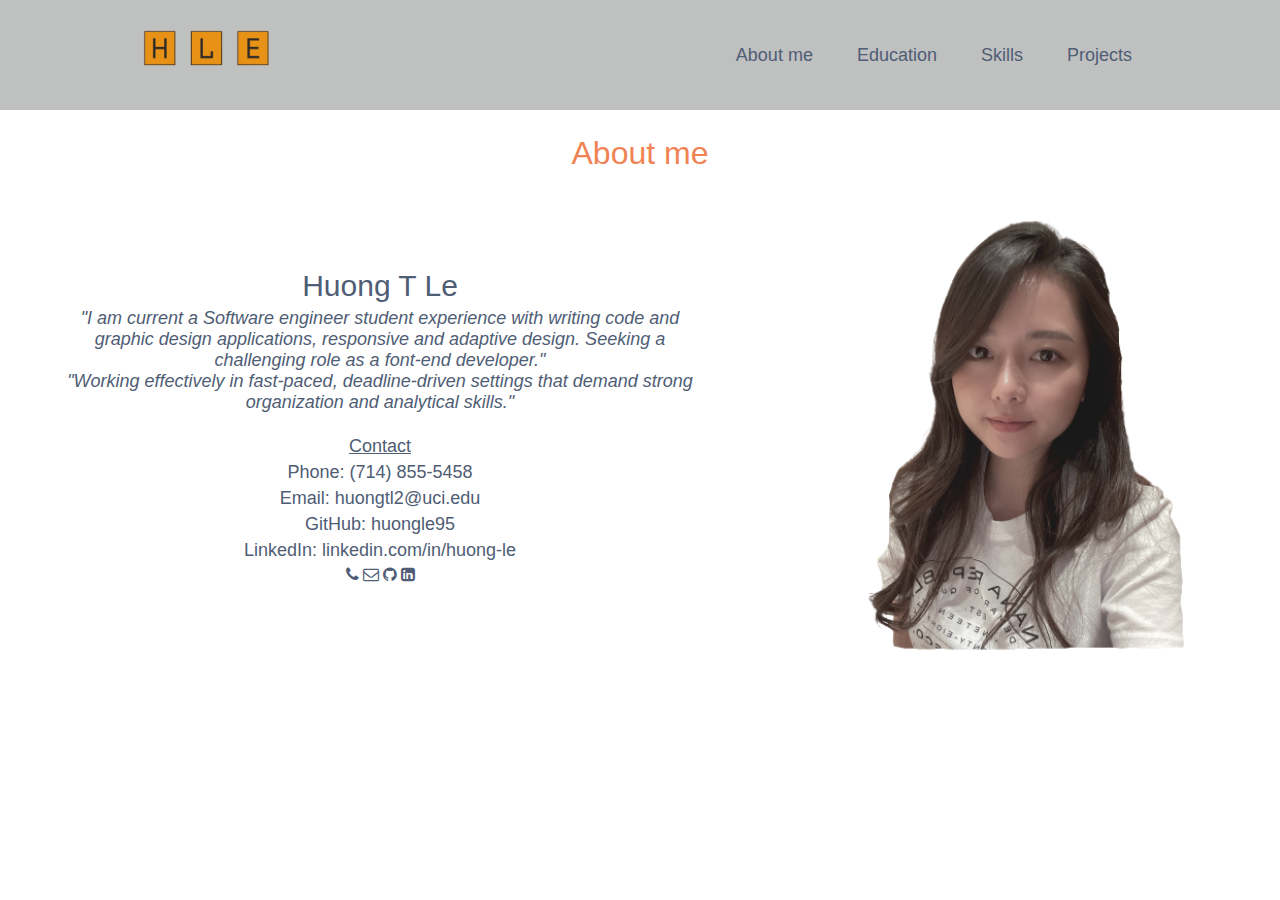
<file: A1/index.html>
<!DOCTYPE html>
<html lang="en">
  <head>
    <meta charset="utf-8">
    <meta http-equiv="X-UA-Compatible" content="IE=edge">
    <title>Huong Le Portfolio</title>
    <meta name="viewport" content="width=device-width, initial-scale=1.0">
    <link rel="stylesheet" href="styles.css">
    <link rel="stylesheet" href="https://cdnjs.cloudflare.com/ajax/libs/font-awesome/4.7.0/css/font-awesome.min.css">
  </head>
  <body>
    <div class="bar-top">
      <a href="index.html"><img class="logo" src="images/logo.png" alt="logo"></a>

      <nav class="nav-bar">
        <ul>
          <li><a href="index.html">About me</a></li>
          <li><a href="education.html">Education</a></li>
          <li><a href="skills.html">Skills</a></li>
          <li><a href="projects.html">Projects</a></li>

        </ul>
      </nav>
    </div>
    
    <h1 class='title'>About me</h1>

    <div id="about-me"> 
      <div class="container-left">
        <p><span class="name"> Huong T Le</span></p>
        <p><em>"I  am  current a Software engineer student experience with writing code and graphic design applications, 
          responsive and adaptive design. Seeking a challenging role as a font-end developer."<br>
        "Working effectively in fast-paced, deadline-driven settings that demand strong organization and analytical skills."</em></p>
        <br>
        <h3><u>Contact</u></h3>
        <p>Phone: (714) 855-5458</p>
        <p>Email: <a href="mailto:huongtl2@uci.edu.com">huongtl2@uci.edu</a></p>
        <p>GitHub: <a href="https://github.com/huongle95">huongle95</a></p>
        <p>LinkedIn: <a href="https://www.linkedin.com/in/huong-le-7205001b9/">linkedin.com/in/huong-le</a></p>

        <div class="icon">
          <i class="fa fa-phone"></i>
          <i class="fa fa-envelope-o" ></i>
          <i class="fa fa-github"></i>
          <i class="fa fa-linkedin-square"></i>
        </div>

      </div>

      <div class="container-right">
        <img class ="profile-pic" src="images/profilePicture.png" alt="Huong Le">
      </div>
      </div>
    </div>
  </body>
</html>
</file>
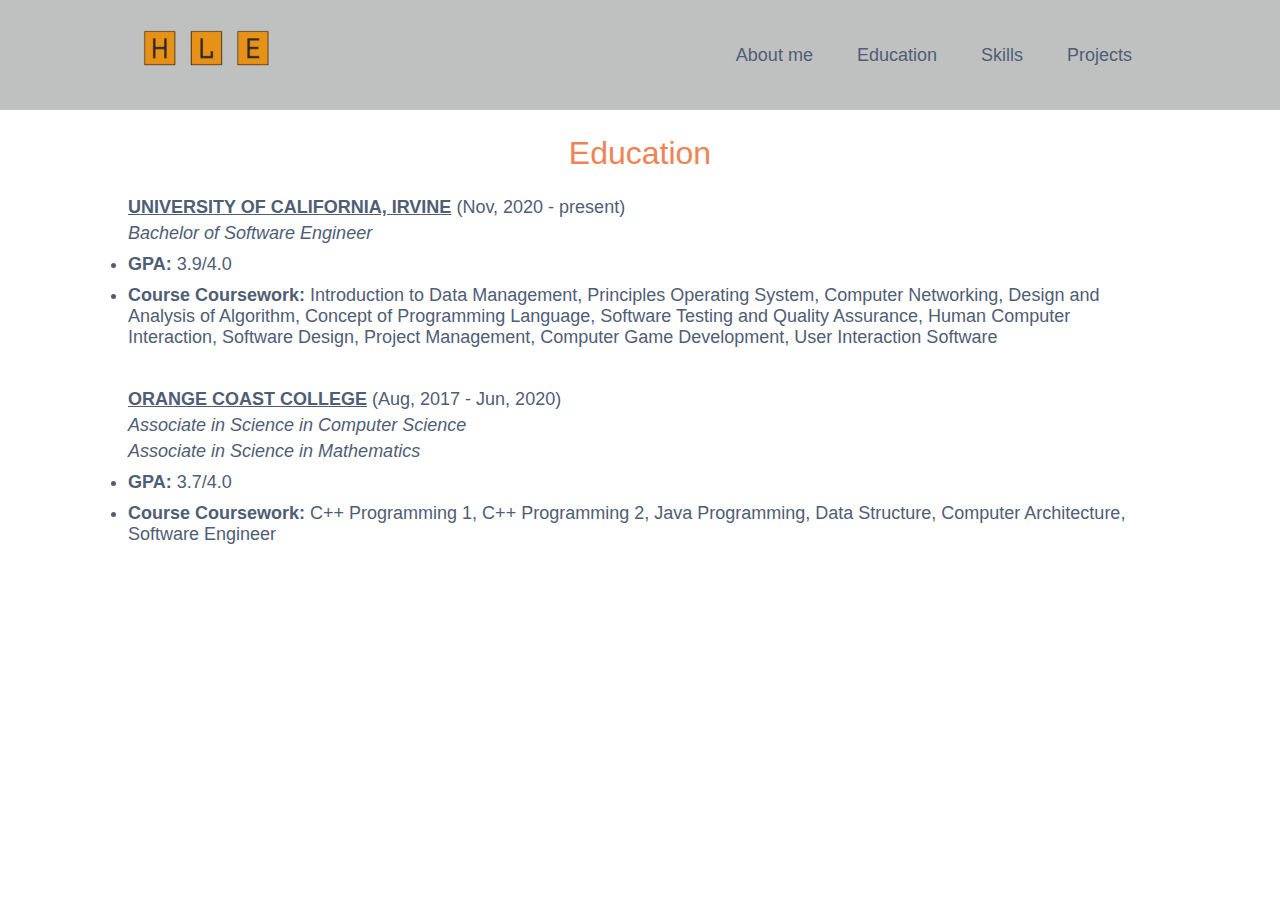
<file: A1/education.html>
<!DOCTYPE html>
<html lang="en">
  <head>
    <meta charset="utf-8">
    <meta http-equiv="X-UA-Compatible" content="IE=edge">
    <title>Education</title>
    <meta name="description" content="">
    <meta name="viewport" content="width=device-width, initial-scale=1.0">
    <link rel="stylesheet" href="styles.css">
    <link rel="stylesheet" href="https://cdnjs.cloudflare.com/ajax/libs/font-awesome/4.7.0/css/font-awesome.min.css">
  </head>
  <body>
    <div class="bar-top">
        <a href="index.html"><img class="logo" src="images/logo.png" alt="logo"></a>
  
        <nav class="nav-bar">
          <ul>
            <li><a href="index.html">About me</a></li>
            <li><a href="education.html">Education</a></li>
            <li><a href="skills.html">Skills</a></li>
            <li><a href="projects.html">Projects</a></li>
          </ul>
        </nav>
      </div>

      <h1 class="title">Education</h1>
      
      <div id="education">
          <div class="row">
          
                <h3><strong><u>UNIVERSITY OF CALIFORNIA, IRVINE</u></strong> <span class="weak">(Nov, 2020 - present)</span></h3>
                <p><em>Bachelor of Software Engineer</em></p>
                <ul>
                    <li><p><strong>GPA:</strong> 3.9/4.0</p></li>
                    <li><p><strong>Course Coursework:</strong> Introduction to Data Management, Principles Operating System,
                        Computer Networking, Design and Analysis of Algorithm, Concept of Programming Language,
                        Software Testing and Quality Assurance, Human Computer Interaction, Software Design,
                        Project Management, Computer Game Development, User Interaction Software</p></li>
                </ul>
                <br>
                <br>

                <h3><strong><u>ORANGE COAST COLLEGE</u></strong> <span class="weak">(Aug, 2017 - Jun, 2020)</span></h3>
                <p><em>Associate in Science in Computer Science </em></p>
                <p><em>Associate in Science in Mathematics</em></p>
                <ul>
                    <li><p><strong>GPA:</strong> 3.7/4.0</p></li>
                    <li><p><strong>Course Coursework:</strong> C++ Programming 1, C++ Programming 2, Java Programming,
                    Data Structure, Computer Architecture, Software Engineer</p></li>
                </ul>
            
          </div>


      </div>
  </body>
  </html>
</file>
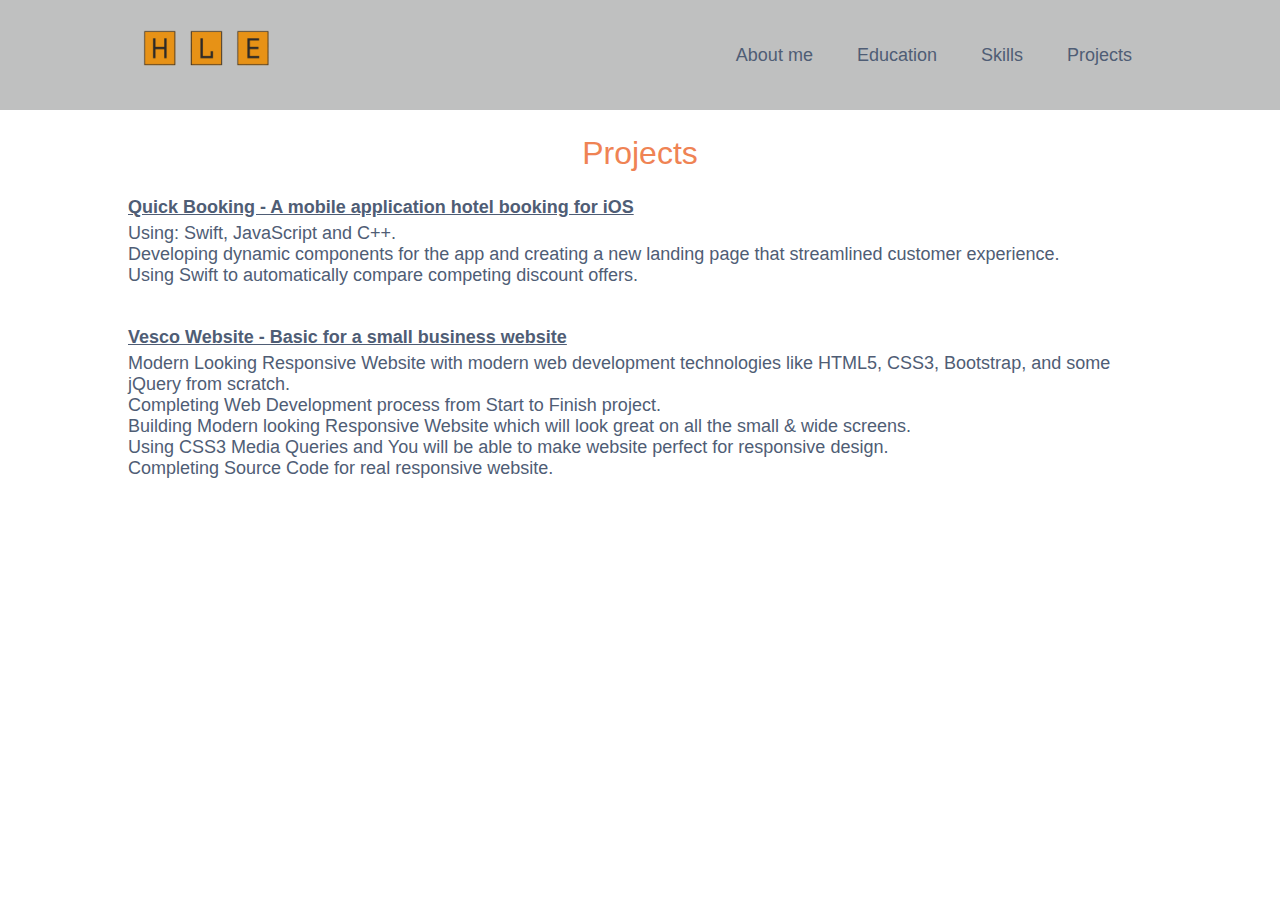
<file: A1/projects.html>
<!DOCTYPE html>
<html lang="en">
  <head>
    <meta charset="utf-8">
    <meta http-equiv="X-UA-Compatible" content="IE=edge">
    <title>Projects</title>
    <meta name="description" content="">
    <meta name="viewport" content="width=device-width, initial-scale=1.0">
    <link rel="stylesheet" href="styles.css">
    <link rel="stylesheet" href="https://cdnjs.cloudflare.com/ajax/libs/font-awesome/4.7.0/css/font-awesome.min.css">
  </head>
  <body>
    <div class="bar-top">
        <a href="index.html"><img class="logo" src="images/logo.png" alt="logo"></a>
  
        <nav class="nav-bar">
          <ul>
            <li><a href="index.html">About me</a></li>
            <li><a href="education.html">Education</a></li>
            <li><a href="skills.html">Skills</a></li>
            <li><a href="projects.html">Projects</a></li>
          </ul>
        </nav>
      </div>


      <h1 class="title">Projects</h1>

      <div id="Projects">
          <div class="row">

                <a href="https://github.com/huongle95"><h3><strong><u>Quick Booking - A mobile application hotel booking for iOS</u></strong></h3></a>
                <p>Using: Swift, JavaScript and C++.<br>
                    Developing dynamic components for the app and creating a new landing page that streamlined customer experience.<br>
                    Using Swift to automatically compare competing discount offers.
                </p>

                <br>
                <br>

                <a href="https://github.com/huongle95"><h3><strong><u>Vesco Website - Basic for a small business website</u></strong></h3></a>
                <p>Modern Looking Responsive Website with modern web development technologies 
                    like HTML5, CSS3, Bootstrap, and some jQuery from scratch.<br>
                    Completing Web Development process from Start to Finish project.<br>
                    Building Modern looking Responsive Website which will look great on all the small & wide screens.<br>
                    Using CSS3 Media Queries and You will be able to make website perfect for responsive design.<br>
                    Completing Source Code for real responsive website.
                </p>

                
        </div>

        </div>


      </div>
  </body>
  </html>
</file>
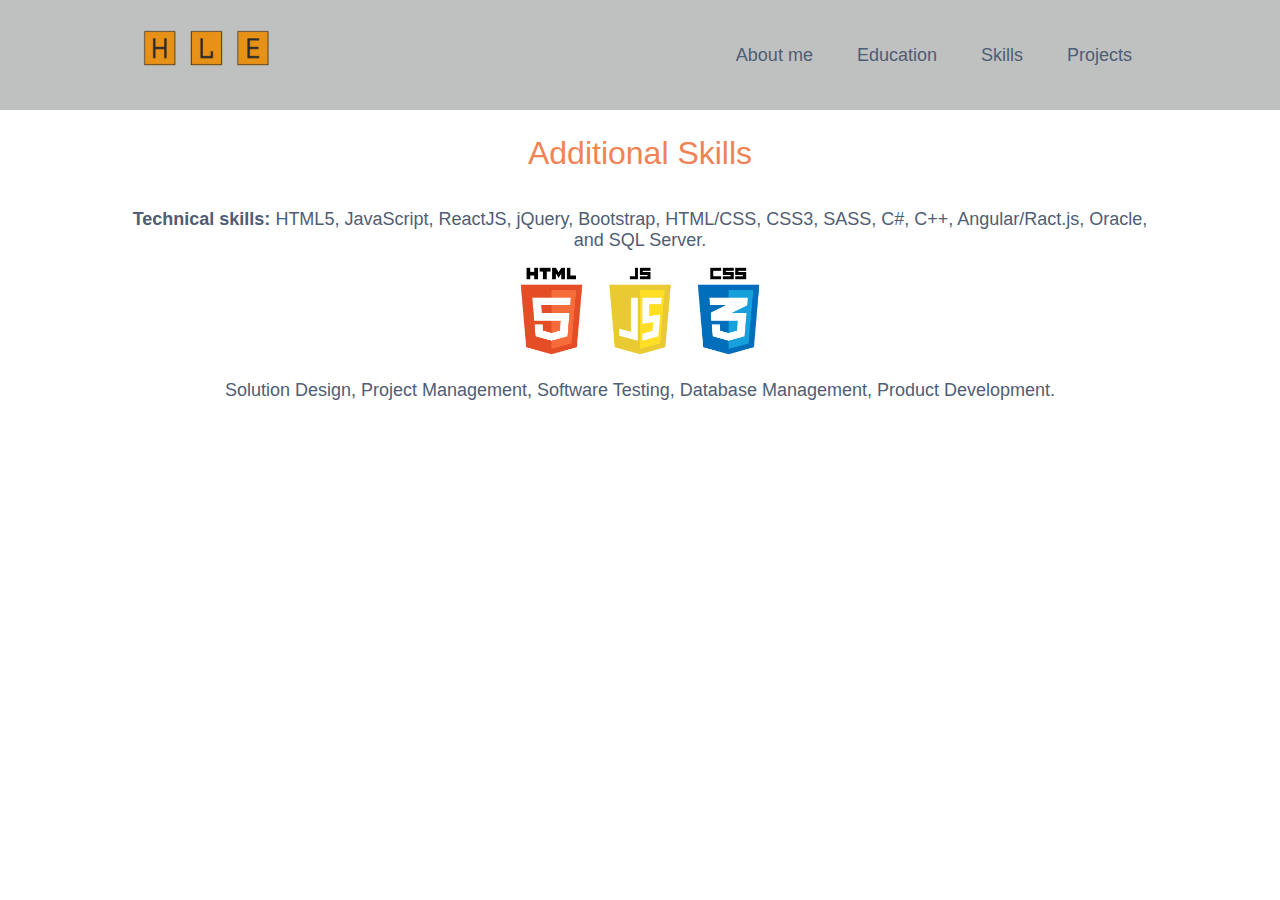
<file: A1/skills.html>
<!DOCTYPE html>
<html lang="en">
  <head>
    <meta charset="utf-8">
    <meta http-equiv="X-UA-Compatible" content="IE=edge">
    <title>Education</title>
    <meta name="description" content="">
    <meta name="viewport" content="width=device-width, initial-scale=1.0">
    <link rel="stylesheet" href="styles.css">
    <link rel="stylesheet" href="https://cdnjs.cloudflare.com/ajax/libs/font-awesome/4.7.0/css/font-awesome.min.css">
  </head>
  <body>
    <div class="bar-top">
        <a href="index.html"><img class="logo" src="images/logo.png" alt="logo"></a>
  
        <nav class="nav-bar">
          <ul>
            <li><a href="index.html">About me</a></li>
            <li><a href="education.html">Education</a></li>
            <li><a href="skills.html">Skills</a></li>
            <li><a href="projects.html">Projects</a></li>
          </ul>
        </nav>
      </div>

      <h1 class="title">Additional Skills</h1>

      <div id="skills">
        <div class="row">
          <p><strong>Technical skills:</strong> HTML5, JavaScript, ReactJS, jQuery, Bootstrap, HTML/CSS, CSS3, SASS,
            C#, C++, Angular/Ract.js, Oracle, and SQL Server. </p>
  
          <img class="skill-image" src="images/3-logos.png" alt="logos"/>
  
          <p>Solution Design, Project Management, Software Testing, Database Management, Product Development.</p>
    
        </div>
        
      </div>
  </body>
  </html>
</file>
<file: A1/styles.css>
@import url('https://fonts.googleapis.com/css2?family=Montserrat&display=swap');
*{
    box-sizing: border-box;
    margin: 0;
    padding: 0;
    
}

li, a, h2, h1, h3, p, span{
font-family: "Roboto", sans-serif;
padding-top: 5px;
font-weight: 400;
font-size: 18px;
color: #4f5d75;
text-decoration: none;
}

.bar-top {
    display: flex;
    justify-content: space-between;
    align-items: center;
    padding: 0px 10%;
    background-color:#bfc0c0;
}

.logo{
    cursor: pointer;
    height: 100px;
    width: auto;   
}

.nav-bar {
    list-style: none;
    display: inline-block;

}
.nav-bar li {
    display: inline-block;
    padding: 0px 20px;
}
.nav-bar li a{
    transition: all 0.3s ease 0s;
}
.nav-bar li a:hover {
    color: #ef8354;
}

.title {
    font-size: 2rem;
    text-align: center;
    margin: 20px;
    color: #ef8354;
}

.name{
    font-size: 30px;

}

#about-me {
    display: flex;
    flex-flow: row wrap;
    justify-content: space-around;
    align-items: center;
    align-content: center;
}

.container-left, #skills {
    display: flex;
    flex-flow: column wrap;
    justify-content: center;
    align-items: center;
    align-content: center;
    text-align: center;
}

.container-left {
    width: 50%;
}

.container-right {
    display: flex;
    flex-flow: row wrap;
    justify-content: center;
    align-content: center;
}

#skills {
    margin: 2rem 0 2rem 0;
}

.icon{
    color: #4f5d75;
    padding: 5px;
    text-align: center;
}
.profile-pic{
    width: 25rem;
    max-height: auto;
    display: flex;
    flex-wrap: wrap;
    opacity: 0.9;
    margin-top: 20px;
}

a{
    transition: all 0.3s ease 0s;
}
a:hover {
    color: #ef8354;
}


span.weak{
    font-weight: lighter;
    font-size: 18px;
}
.row{
    padding-left: 10%;
    padding-right: 10%;
}

.skill-image{
    height: 100px;
    width: auto; 
    margin: 10px;  
}



/* For mobile phones: */
[class*="col-"] {
    width: 100%;
  }
  
  @media only screen and (min-width: 600px) {
    /* For tablets: */
    .col-s-1 {width: 8.33%;}
    .col-s-2 {width: 16.66%;}
    .col-s-3 {width: 25%;}
    .col-s-4 {width: 33.33%;}
    .col-s-5 {width: 41.66%;}
    .col-s-6 {width: 50%;}
    .col-s-7 {width: 58.33%;}
    .col-s-8 {width: 66.66%;}
    .col-s-9 {width: 75%;}
    .col-s-10 {width: 83.33%;}
    .col-s-11 {width: 91.66%;}
    .col-s-12 {width: 100%;}
  }
  @media only screen and (min-width: 768px) {
    /* For desktop: */
    .col-1 {width: 8.33%;}
    .col-2 {width: 16.66%;}
    .col-3 {width: 25%;}
    .col-4 {width: 33.33%;}
    .col-5 {width: 41.66%;}
    .col-6 {width: 50%;}
    .col-7 {width: 58.33%;}
    .col-8 {width: 66.66%;}
    .col-9 {width: 75%;}
    .col-10 {width: 83.33%;}
    .col-11 {width: 91.66%;}
    .col-12 {width: 100%;}
  }

/* NEW */


@media only screen and (max-width: 800px) {
    .container-left {
        order: 3;
    }
    .container-right {
        order: 2;
    }
}

@media only screen and (max-width: 400px) {
    .profile-pic {
        width: 12rem;
    }
}
</file>
